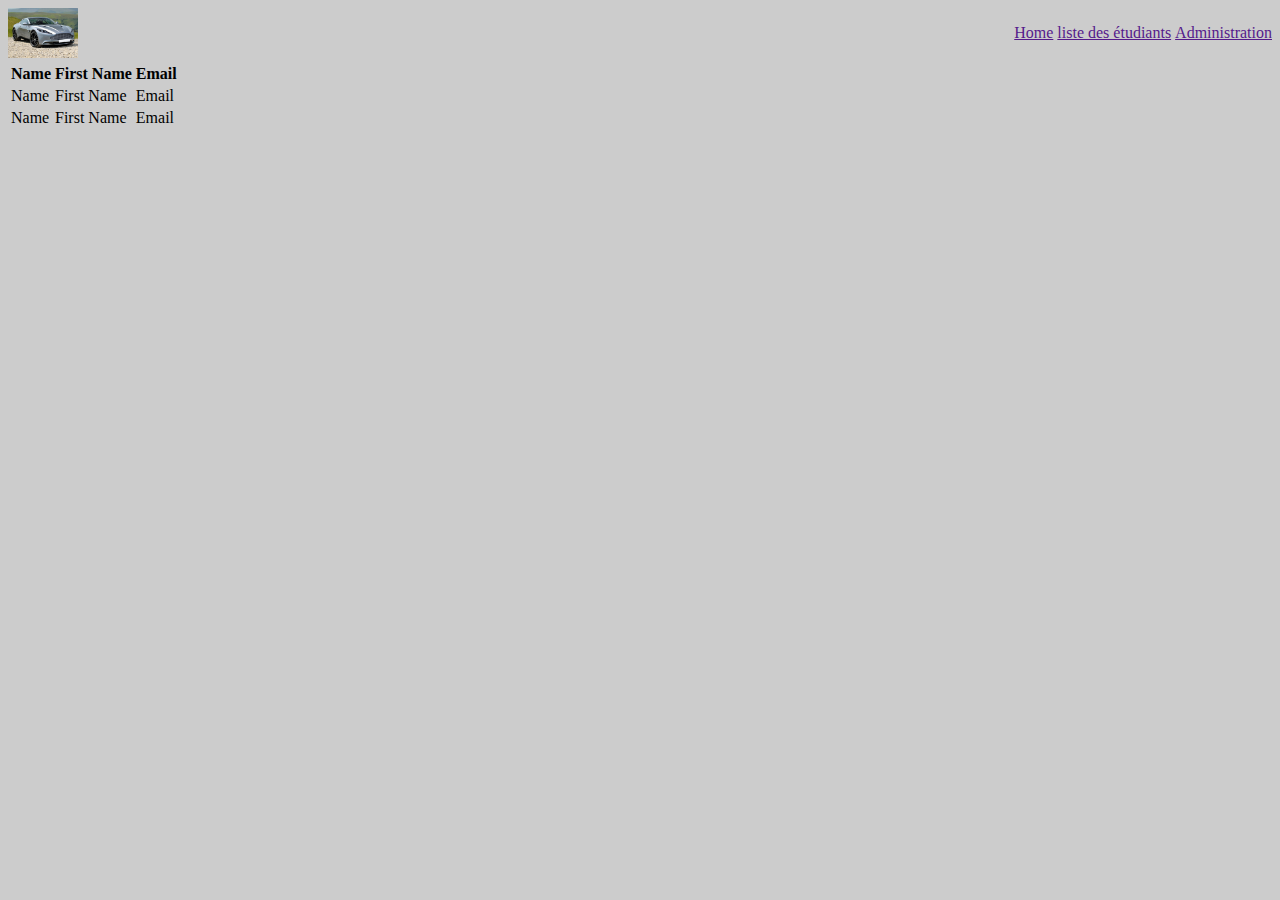
<file: pages/liste-etudiants.html>
<!DOCTYPE html>
<html>
<head>
    <title>Aston</title>
    <link rel="stylesheet" type="text/css" href="../css/aston.css">
</head>
<body>


<header>
    <img src="../images/astonmartin.jpg" height="50px" width="70px">
    
    <nav>
        <ol>
            <li>
                <a href="">Home</a>
            </li>
            <li>
                <a href="">liste des étudiants</a>
            </li>
            <li>
                <a href="">Administration</a>
            </li>
        </ol>
    </nav>
</header>
<main>
    <table>
        <thead>
            <tr>
                <th>Name</th>
                <th>First Name</th>
                <th>Email</th>
            </tr>
        </thead>
        <tbody>
            <tr>
                <td>Name</td>
                <td>First Name</td>
                <td>Email</td>
            </tr>
              <tr>
                <td>Name</td>
                <td>First Name</td>
                <td>Email</td>
            </tr>
        </tbody>
    </table>
</main>
</body>
</html>
</file>
<file: css/aston.css>
body{
    background: #ccc;
}
nav{
    float: right;
}
nav li{
     display: inline-block;
}
</file>
